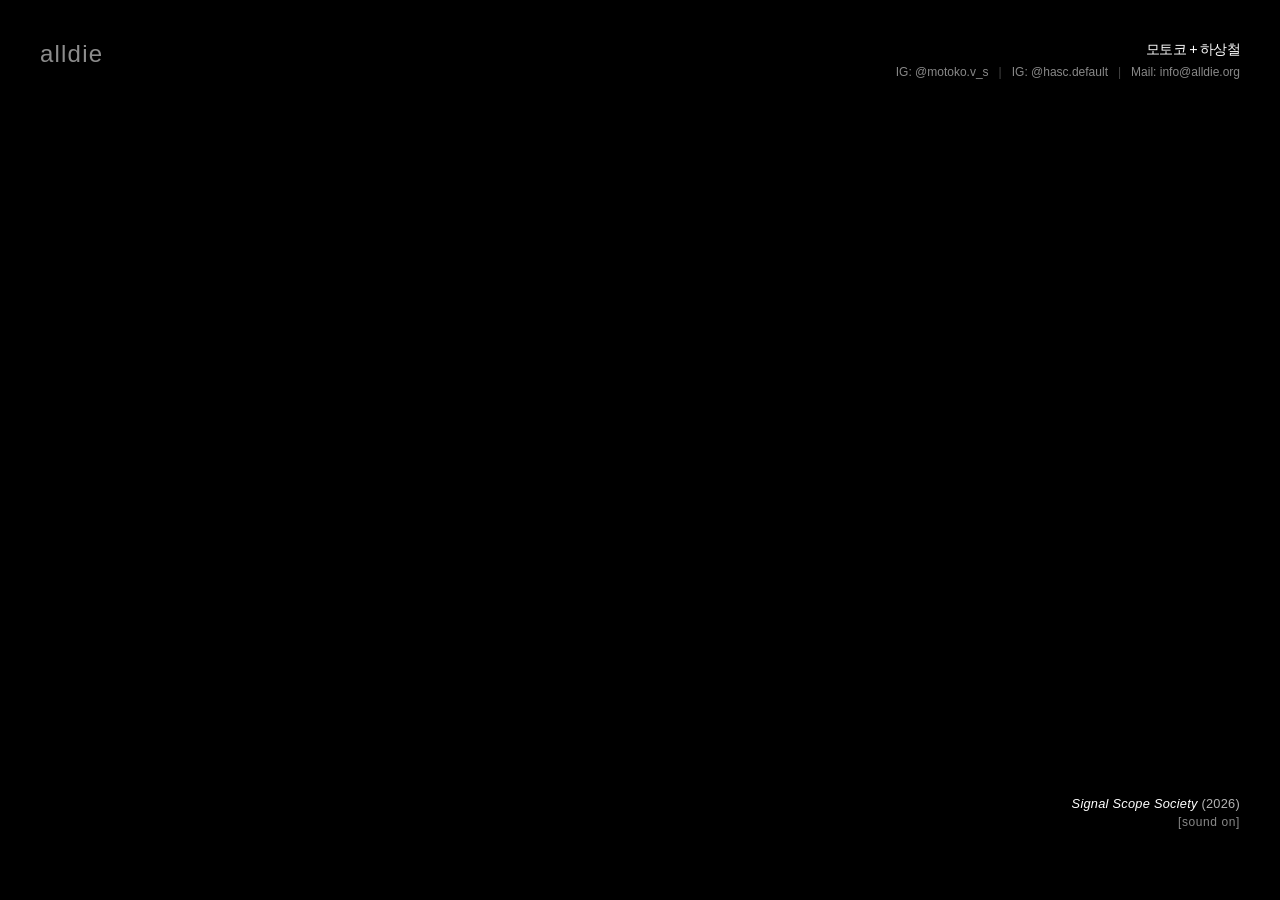
<file: index.html>
<!DOCTYPE html>
<html lang="ko">
<head>
    <meta charset="UTF-8">
    <meta name="viewport" content="width=device-width, initial-scale=1.0">
    <title>ALLDIE</title>
    <link rel="stylesheet" href="style.css?v=1.1">
    <style>
        /* 컨테이너 및 전체 레이아웃 설정 */
        body, html {
            margin: 0;
            padding: 0;
            width: 100%;
            height: 100%;
            background-color: #000;
            color: #fff;
            font-family: -apple-system, BlinkMacSystemFont, "Segoe UI", Roboto, sans-serif;
            overflow-x: hidden;
        }

        .splash-container {
            width: 100%;
            min-height: 100vh;
            display: flex;
            flex-direction: column;
            align-items: flex-start;
            justify-content: flex-start;
            padding: 40px;
            box-sizing: border-box;
        }

        /* 헤더 영역: alldie는 좌측, 나머지 정보는 우측으로 배치하기 위한 Flexbox */
        .header-info {
            display: flex;
            justify-content: space-between;
            align-items: flex-start;
            margin-bottom: 20px;
            width: 100%;
        }

        /* 왼쪽 alldie 로고 */
        .text-logo {
            font-size: 1.5rem;
            letter-spacing: 0.05em;
        }

        /* 우측으로 보낼 작가명 및 링크 그룹 */
        .header-right-group {
            text-align: right;
        }

        .subtext-logo {
            font-size: 0.9rem;
            color: #fff;
        }

        .links-container {
            margin-top: 6px;
            display: flex;
            gap: 10px;
            justify-content: flex-end; /* 우측 정렬 */
            align-items: center;
            font-size: 0.75rem;
            white-space: nowrap;
        }

        .links-container a {
            color: #888;
            text-decoration: none;
            transition: color 0.2s ease;
        }

        .links-container a:hover {
            color: #fff;
            text-decoration: underline;
        }

        .links-container span {
            color: #444;
        }

        /* 비메오 비디오 영역: 폭 100% 꽉 채우고 16:9 비율 유지 */
        .video-wrapper {
            width: 100%;
            max-width: 100%;
            padding-top: 56.25%; /* 16:9 비율 유지 */
            position: relative;
            margin-top: 12px;
        }

        .video-wrapper iframe {
            position: absolute;
            top: 0;
            left: 0;
            width: 100%;
            height: 100%;
            border: 0;
        }

        /* 영상 하단 외부 캡션 및 토글 버튼 영역 (페이드인 적용) */
        .video-info-box {
            width: 100%;
            margin-top: 10px;
            text-align: right;
            opacity: 0;
            animation: fadeInCaption 2.2s ease-in-out forwards;
            animation-delay: 0.5s;
        }

        @keyframes fadeInCaption {
            from {
                opacity: 0;
                transform: translateY(4px);
            }
            to {
                opacity: 1;
                transform: translateY(0);
            }
        }

        .video-caption {
            font-size: 0.8rem;
            color: rgba(255, 255, 255, 0.7);
            letter-spacing: 0.02em;
        }

        /* 오직 작품 제목만 이탤릭체 적용 */
        .video-caption span {
            font-style: italic;
            color: #fff;
        }

        /* 음소거 토글 버튼 스타일 */
        .audio-toggle-btn {
            display: inline-block;
            margin-top: 4px;
            font-size: 0.75rem;
            color: #888;
            background: none;
            border: none;
            cursor: pointer;
            padding: 0;
            font-family: inherit;
            letter-spacing: 0.05em;
            transition: color 0.2s ease;
        }

        .audio-toggle-btn:hover {
            color: #fff;
        }
    </style>
</head>
<body>

    <div class="splash-container" id="splash">
        <div class="header-info">
            <!-- 좌측 상단 alldie -->
            <div class="text-logo">alldie</div>
            
            <!-- 우측 상단으로 이동한 작가명 및 링크 그룹 -->
            <div class="header-right-group">
                <div class="subtext-logo">모토코 + 하상철</div>
                <div class="links-container">
                    <a href="https://instagram.com/motoko.v_s" target="_blank" onclick="event.stopPropagation();">IG: @motoko.v_s</a>
                    <span>|</span>
                    <a href="https://instagram.com/hasc.default" target="_blank" onclick="event.stopPropagation();">IG: @hasc.default</a>
                    <span>|</span>
                    <a href="mailto:info@alldie.org" onclick="event.stopPropagation();">Mail: info@alldie.org</a>
                </div>
            </div>
        </div>

        <!-- 비메오 임베드 영역 -->
        <div class="video-wrapper">
            <iframe 
                id="vimeo-player"
                src="https://player.vimeo.com/video/1219159064?h=dff0dff341&amp;badge=0&amp;autopause=0&amp;player_id=0&amp;app_id=58479&amp;autoplay=1&amp;muted=1&amp;loop=1&amp;controls=0&amp;background=1" 
                allow="autoplay; fullscreen; picture-in-picture; clipboard-write; encrypted-media; web-share" 
                referrerpolicy="strict-origin-when-cross-origin" 
                title="SignalScopeSociety-Exhibition-Doc-20260404-0419-Faction">
            </iframe>
        </div>

        <!-- 영상 바깥 우측 하단 캡션 및 sound 버튼 -->
        <div class="video-info-box">
            <div class="video-caption">
                <span>Signal Scope Society</span> (2026)
            </div>
            <div>
                <button id="audio-btn" class="audio-toggle-btn" onclick="toggleAudio()">[sound on]</button>
            </div>
        </div>
    </div>

    <!-- 비메오 API 스크립트 -->
    <script src="https://player.vimeo.com/api/player.js"></script>
    <script>
        document.addEventListener('DOMContentLoaded', function() {
            var iframe = document.getElementById('vimeo-player');
            if (iframe && typeof Vimeo !== 'undefined') {
                var player = new Vimeo.Player(iframe);

                // 영상 종료 시 강제 0초 이동 및 무한 루프
                player.on('ended', function() {
                    player.setCurrentTime(0).then(function() {
                        player.play();
                    });
                });
            }
        });

        // 음소거 토글 함수
        function toggleAudio() {
            var iframe = document.getElementById('vimeo-player');
            var btn = document.getElementById('audio-btn');
            
            if (iframe && typeof Vimeo !== 'undefined') {
                var player = new Vimeo.Player(iframe);
                
                player.getMuted().then(function(muted) {
                    if (muted) {
                        player.setMuted(false);
                        player.setVolume(1);
                        btn.textContent = '[sound off]';
                    } else {
                        player.setMuted(true);
                        btn.textContent = '[sound on]';
                    }
                }).catch(function(error) {
                    console.log("Audio toggle error:", error);
                });
            }
        }
    </script>

</body>
</html>
</file>
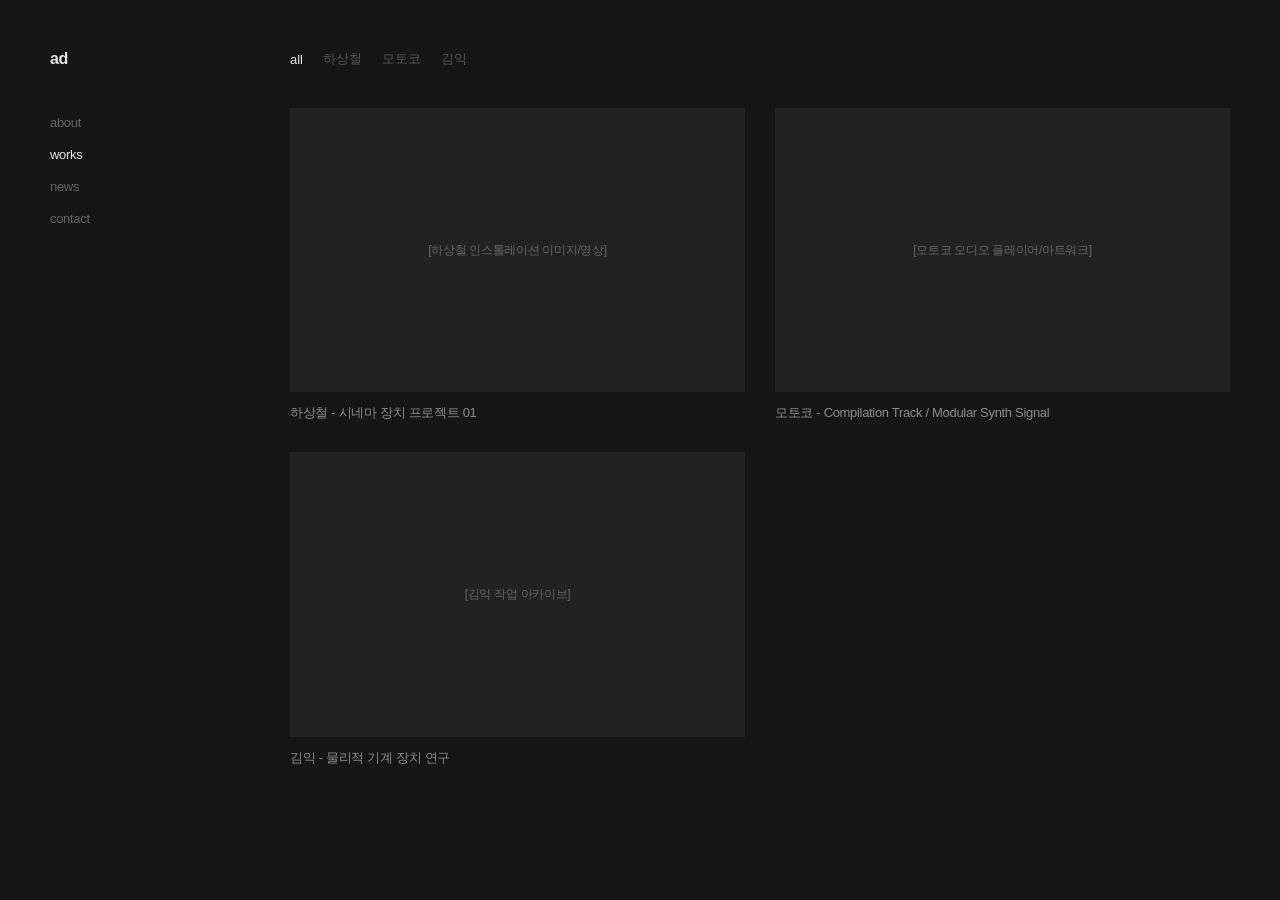
<file: _main.html>
<!DOCTYPE html>
<html lang="ko">
<head>
    <meta charset="UTF-8">
    <meta name="viewport" content="width=device-width, initial-scale=1.0">
    <title>ALLDIE - Archive</title>
    <link rel="stylesheet" href="main.css">
</head>
<body>

    <div class="wrapper">
        <nav>
            <a href="main.html" class="logo-small">ad</a>
            <ul class="menu-list">
                <li><a href="#" class="menu-link" data-target="about">about</a></li>
                <li><a href="#" class="menu-link active" data-target="works">works</a></li>
                <li><a href="#" class="menu-link" data-target="news">news</a></li>
                <li><a href="#" class="menu-link" data-target="contact">contact</a></li>
            </ul>
        </nav>

        <main>
            <section id="works" class="content-section active">
                <div class="sub-menu">
                    <button class="sub-link active" data-filter="all">all</button>
                    <button class="sub-link" data-filter="hasangcheol">하상철</button>
                    <button class="sub-link" data-filter="motoko">모토코</button>
                    <button class="sub-link" data-filter="kimik">김익</button>
                </div>

                <div class="works-grid">
                    <div class="work-item" data-artist="hasangcheol">
                        <div class="work-thumb">[하상철 인스톨레이션 이미지/영상]</div>
                        <div class="work-info">하상철 - 시네마 장치 프로젝트 01</div>
                    </div>

                    <div class="work-item" data-artist="motoko">
                        <div class="work-thumb">[모토코 오디오 플레이어/아트워크]</div>
                        <div class="work-info">모토코 - Compilation Track / Modular Synth Signal</div>
                    </div>

                    <div class="work-item" data-artist="kimik">
                        <div class="work-thumb">[김익 작업 아카이브]</div>
                        <div class="work-info">김익 - 물리적 기계 장치 연구</div>
                    </div>
                </div>
            </section>

            <section id="about" class="content-section">
                <div class="placeholder">[ about / artist statement & profile ]</div>
            </section>

            <section id="news" class="content-section">
                <div class="placeholder">[ news / current exhibition & logs ]</div>
            </section>

            <section id="contact" class="content-section">
                <div class="placeholder">[ contact / email & digital connection ]</div>
            </section>
        </main>
    </div>

    <script src="script.js"></script>
</body>
</html>
</file>
<file: style.css>
/* 기본 초기화 및 화면 고정 */
* { 
    margin: 0; 
    padding: 0; 
    box-sizing: border-box; 
}

body, html { 
    width: 100%; 
    height: 100%; 
    overflow: hidden; 
    /* 차분하고 어두운 톤의 암회색 배경 */
    background-color: #161616; 
    font-family: -apple-system, BlinkMacSystemFont, "Helvetica Neue", Arial, sans-serif;
}

/* 대문 컨테이너 (세로 배치 및 화면 정중앙 정렬 보장) */
.splash-container {
    width: 100%;
    height: 100%;
    display: flex;
    flex-direction: column; /* 요소를 위에서 아래로(세로) 배치 */
    justify-content: center; /* 가로 정중앙 */
    align-items: center;     /* 세로 정중앙 */
    cursor: pointer;
    transition: opacity 0.6s ease-in-out;
}

/* 미니멀 타이포그래피 설정 (메인 로고) */
.text-logo {
    font-size: 22px;
    font-weight: 200;       /* 얇고 건조한 서체 두께 */
    color: #8c8c8c;         /* 대조를 낮춘 덜 밝은 회색 */
    letter-spacing: -0.05em; /* 자간을 좁혀 긴장감 부여 */
    user-select: none;
    transition: color 0.4s ease, letter-spacing 0.4s ease;
}

/* subtext-logo */
.subtext-logo {
    font-size: 18px;
    font-weight: 200;       /* 얇고 건조한 서체 두께 */
    color: #8c8c8c;         /* 대조를 낮춘 덜 밝은 회색 */
    letter-spacing: -0.05em; /* 자간을 좁혀 긴장감 부여 */
    user-select: none;
    transition: color 0.4s ease, letter-spacing 0.4s ease;
}

/* 서브 타이포그래피 설정 (모토코 + 하상철) */
.sub-text {
    margin-top: 14px;       /* 메인 로고와의 정교한 여백 */
    font-size: 13px;        /* 메인 로고보다 한 단계 작은 크기 */
    font-weight: 300;
    color: #555555;         /* 로고보다 채도를 낮춰 절제된 인상 부여 */
    letter-spacing: 0.02em;  /* 읽기 편한 미세한 자간 */
    user-select: none;
    transition: color 0.4s ease, opacity 0.4s ease;
}

/* 마우스 오버 시 미세한 시각적 반응 */
.splash-container:hover .text-logo {
    color: #e5e5e5;         /* 살짝 선명해짐 */
    letter-spacing: -0.01em; /* 자간이 미세하게 늘어나는 효과 */
}

.splash-container:hover .sub-text {
    color: #999999;         /* 로고 선명해질 때 서브 텍스트도 같이 미세하게 밝아짐 */
}

/* 클릭 후 화면 전환 시 페이드아웃 */
.fade-out { 
    opacity: 0; 
    pointer-events: none; 
}
</file>
<file: main.css>
* { 
    margin: 0; 
    padding: 0; 
    box-sizing: border-box; 
}

body { 
    background-color: #161616; 
    color: #e5e5e5;
    font-family: -apple-system, BlinkMacSystemFont, "Helvetica Neue", Arial, sans-serif;
    letter-spacing: -0.02em; 
}

.wrapper {
    display: flex;
    min-height: 100vh;
    padding: 50px;
}

nav {
    width: 200px;
    position: fixed;
    display: flex;
    flex-direction: column;
    gap: 45px;
}

.logo-small {
    font-size: 16px;
    font-weight: 700;
    text-decoration: none;
    color: #e5e5e5;
}

.menu-list {
    display: flex;
    flex-direction: column;
    gap: 14px;
    list-style: none;
}

.menu-list a {
    font-size: 13px;
    text-decoration: none;
    color: #666;
    transition: color 0.3s ease;
}

.menu-list a:hover, .menu-list a.active {
    color: #e5e5e5;
}

/* 우측 콘텐츠 영역 */
main {
    margin-left: 240px;
    flex: 1;
}

.content-section {
    display: none;
}

.content-section.active {
    display: block;
}

.placeholder {
    font-size: 13px;
    color: #8c8c8c;
    line-height: 1.6;
}

/* ========================================================== */
/* Works 내부 서브 카테고리 (하상철, 모토코, 김익 탭) */
/* ========================================================== */
.sub-menu {
    display: flex;
    gap: 20px;
    margin-bottom: 40px;
}

.sub-link {
    background: none;
    border: none;
    color: #555;
    font-size: 13px;
    cursor: pointer;
    padding: 0;
    font-family: inherit;
    transition: color 0.3s ease;
}

.sub-link:hover, .sub-link.active {
    color: #e5e5e5;
}

/* 작업 리스트 그리드 레이아웃 (2열 배열 기본) */
.works-grid {
    display: grid;
    grid-template-columns: repeat(2, 1fr);
    gap: 30px;
}

.work-item {
    width: 100%;
    animation: fadeIn 0.4s ease-in-out;
}

.work-thumb {
    width: 100%;
    aspect-ratio: 16 / 10;
    background-color: #222; /* 임시 썸네일 박스 배경 */
    display: flex;
    justify-content: center;
    align-items: center;
    font-size: 12px;
    color: #666;
    margin-bottom: 12px;
}

.work-info {
    font-size: 13px;
    color: #8c8c8c;
}

@keyframes fadeIn {
    from { opacity: 0; }
    to { opacity: 1; }
}

/* ========================================================== */
/* 미디어 쿼리: 모바일 반응형 대응 (화면 가로폭 768px 이하) */
/* ========================================================== */
@media (max-width: 768px) {
    .wrapper {
        flex-direction: column;
        padding: 30px 20px;
    }

    nav {
        position: relative;
        width: 100%;
        gap: 25px;
        margin-bottom: 30px;
        border-bottom: 1px solid #2a2a2a;
        padding-bottom: 20px;
    }

    .menu-list {
        flex-direction: row;
        gap: 20px;
    }

    main {
        margin-left: 0;
        width: 100%;
    }

    .sub-menu {
        margin-bottom: 30px;
        gap: 15px;
    }

    /* 모바일에서는 그리드를 1열로 변경하여 가독성 확보 */
    .works-grid {
        grid-template-columns: 1fr;
        gap: 25px;
    }
}
</file>
